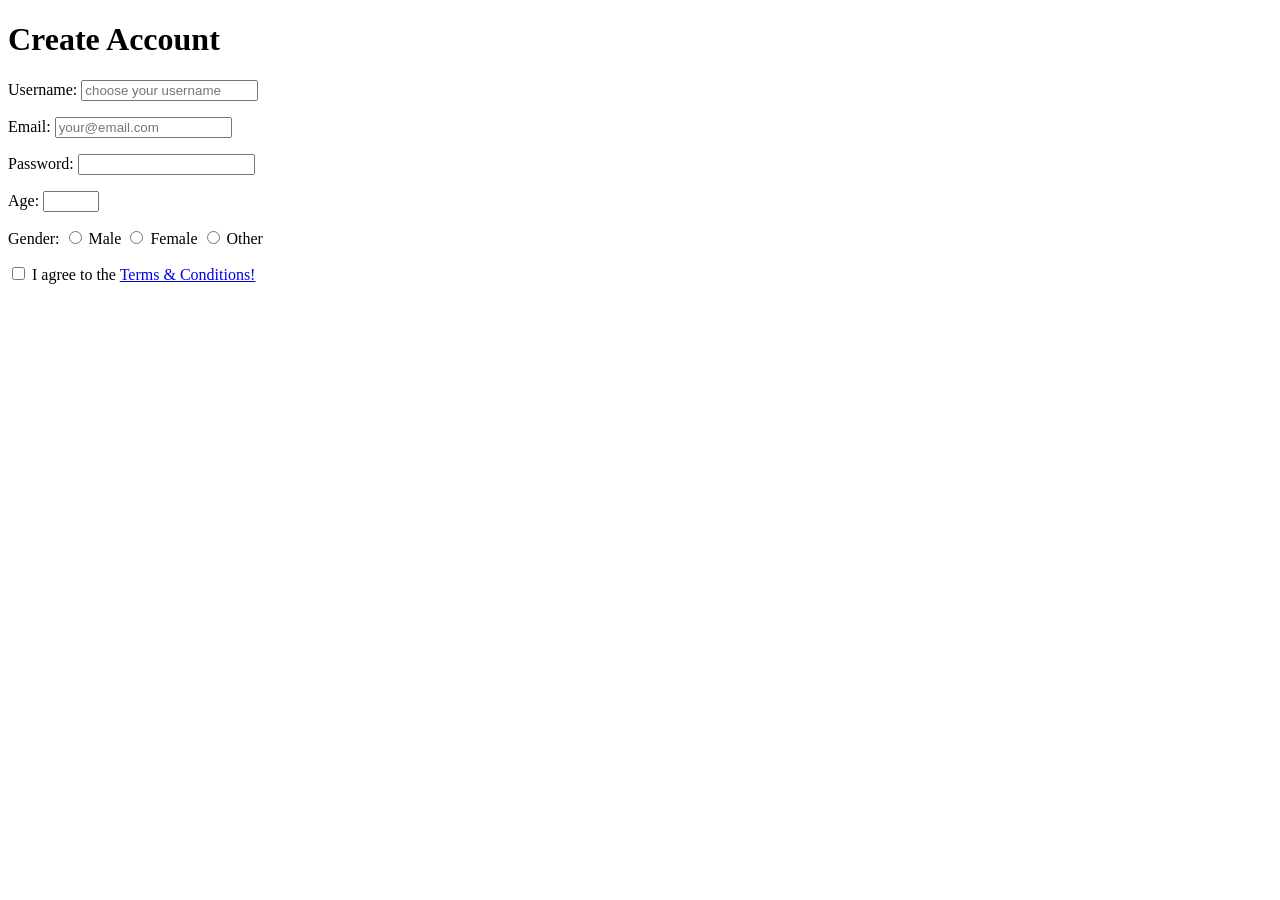
<file: HTML + CSS/Create and design a form/form.html>
<!DOCTYPE html>
<html lang="en">

<head>
    <meta charset="UTF-8">
    <meta name="viewport" content="width=device-width, initial-scale=1.0">
    <title>Document</title>
</head>

<body>
    <h1> Create Account </h1>
    <form action="/signup" method="POST">
        <p>
            <label>Username:</label>
            <input type="text" placeholder="choose your username" required>
        </p>

        <p>
            <label>Email:</label>
            <input type="email" placeholder="your@email.com" required>
        </p>

        <p>
            <label>Password:</label>
            <input type="password" required>
        </p>

        <p>
            <label>Age:</label>
            <input type="number" min="15" max="100">
        </p>

        <p>
            <label>Gender:</label>
            <input type="radio" name="Gender"> Male
            <input type="radio" name="Gender"> Female
            <input type="radio" name="Gender"> Other
        </p>

        <p>
            <input type="checkbox" required>
            I agree to the <a href="#">Terms & Conditions!</a>
        </p>
    </form>
</body>

</html>
</file>
